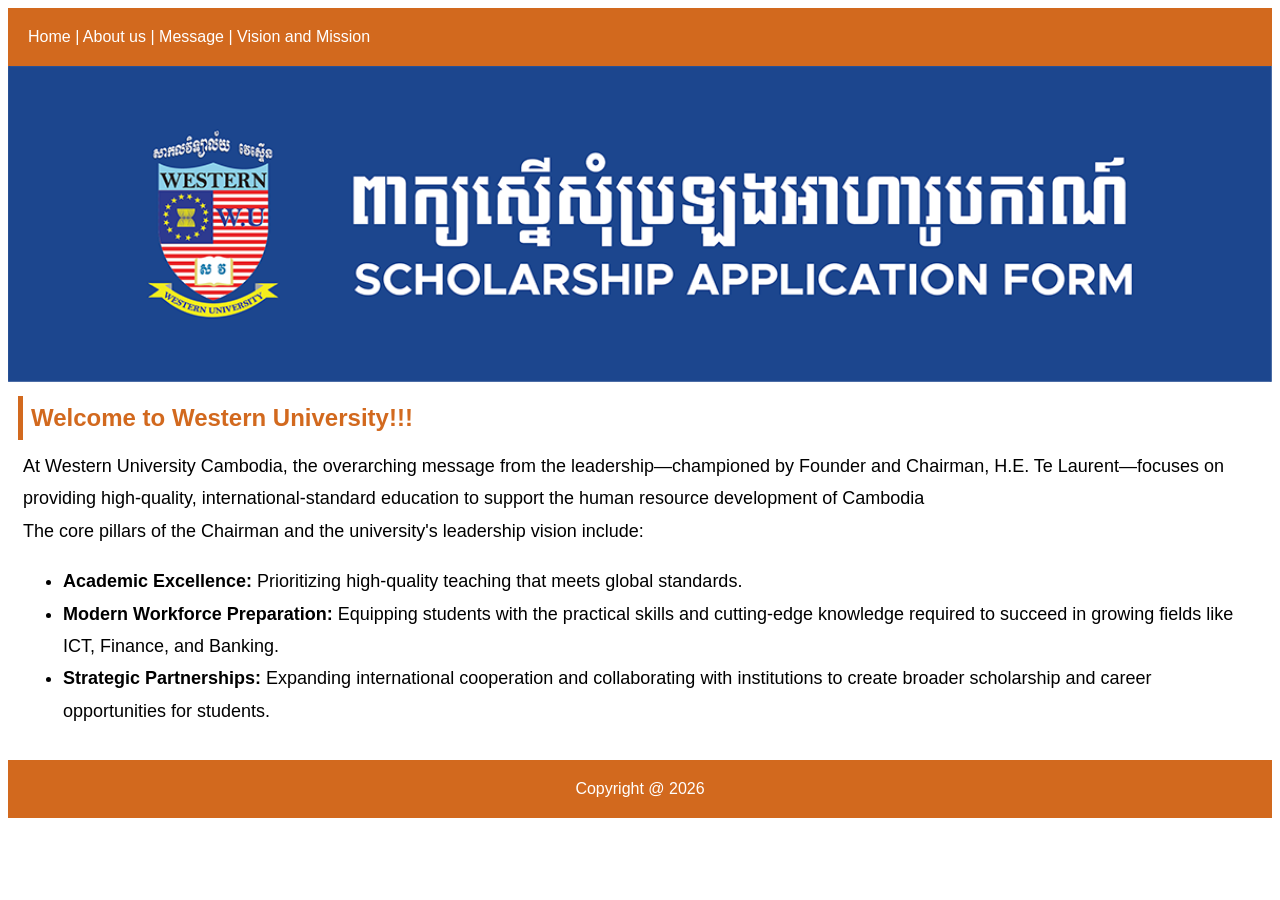
<file: index.html>
<!DOCTYPE html>
<html lang="en">
<head>
    <meta charset="UTF-8">
    <meta name="viewport" content="width=device-width, initial-scale=1.0">
    <title>Western University</title>
    <link rel="stylesheet" href="css/style.css">
</head>
<body>
    <header>
        <a href="#">Home</a> 
        | 
        <a href="about_us.html">About us</a> 
        | 
        <a href="message.html">Message</a> |
        <a href="vision_mission.html">Vision and Mission</a>
    </header>
    <div class="content">
        <img src="/images/WU_Background2.png" width="100%" alt="">
        <div class="title">
            Welcome to Western University!!!
        </div>
        <div class="normal">
            At Western University Cambodia, the overarching message from the leadership—championed by Founder and Chairman, H.E. Te Laurent—focuses on providing high-quality, international-standard education to support the human resource development of Cambodia
            <br>
            The core pillars of the Chairman and the university's leadership vision include:
            <ul>
                <li>
                    <b>Academic Excellence:</b> Prioritizing high-quality teaching that meets global standards.

                </li>
                <li>
                    <b>Modern Workforce Preparation:</b> Equipping students with the practical skills and cutting-edge knowledge required to succeed in growing fields like ICT, Finance, and Banking.

                </li>
                <li>
                    <b>Strategic Partnerships:</b> Expanding international cooperation and collaborating with institutions to create broader scholarship and career opportunities for students.
                </li>
            </ul>
        </div>        
    </div>
    <footer>
        Copyright @ 2026
    </footer>
</body>
</html>
</file>
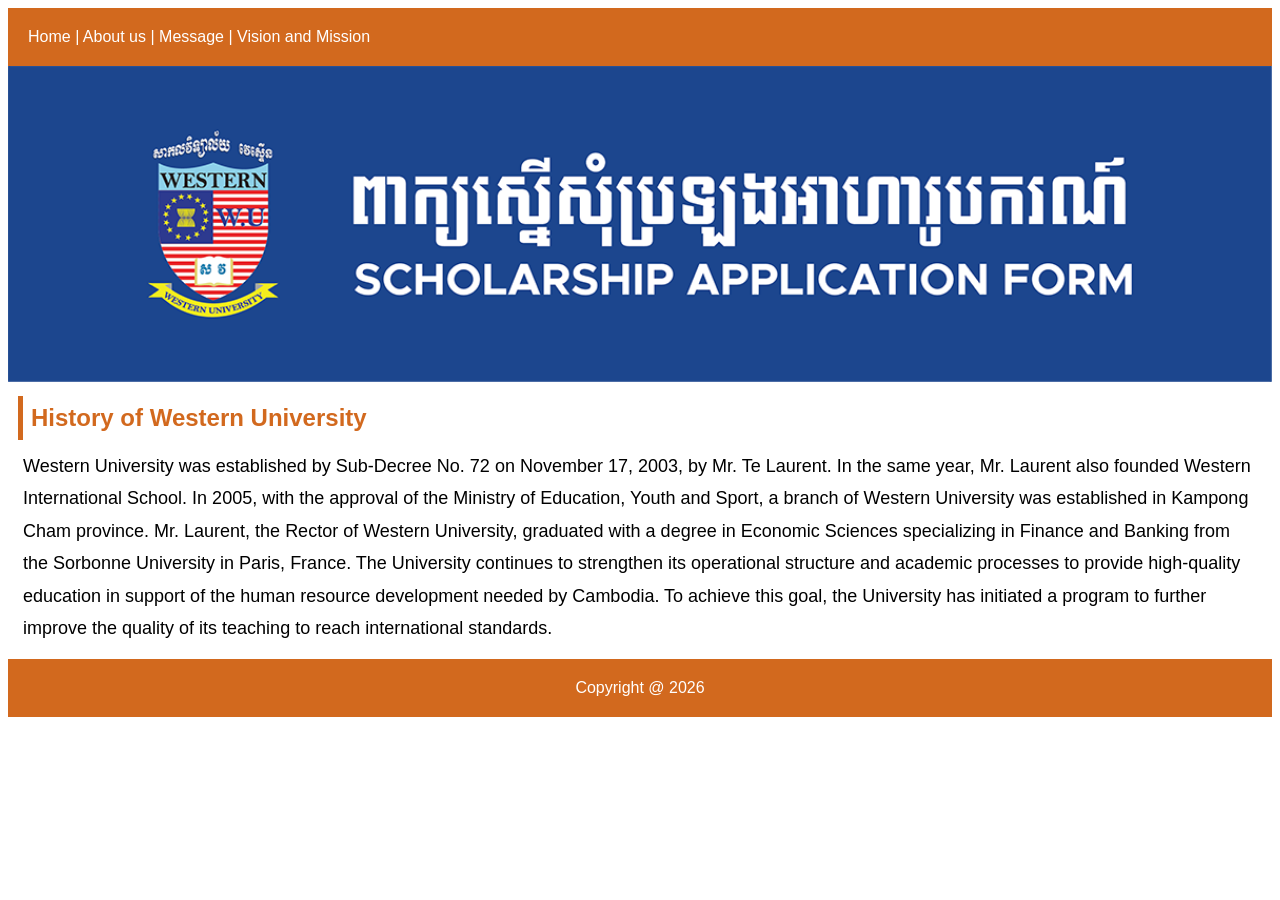
<file: about_us.html>
<!DOCTYPE html>
<html lang="en">
<head>
    <meta charset="UTF-8">
    <meta name="viewport" content="width=device-width, initial-scale=1.0">
    <title>About us | Western University</title>
    <link rel="stylesheet" href="css/style.css">
</head>
<body>
    <header>
        <a href="index.html">Home</a> 
        | 
        <a href="about_us.html">About us</a> 
        | 
        <a href="message.html">Message</a> |
        <a href="vision_mission.html">Vision and Mission</a>
    </header>
    <div class="content">
        <img src="/images/WU_Background2.png" width="100%" alt="">        

       <div class="title">
            History of Western University
        </div>
        <div class="normal">
            Western University was established by Sub-Decree No. 72 on November 17, 2003, by Mr. Te Laurent. In the same year, Mr. Laurent also founded Western International School. In 2005, with the approval of the Ministry of Education, Youth and Sport, a branch of Western University was established in Kampong Cham province. Mr. Laurent, the Rector of Western University, graduated with a degree in Economic Sciences specializing in Finance and Banking from the Sorbonne University in Paris, France.

The University continues to strengthen its operational structure and academic processes to provide high-quality education in support of the human resource development needed by Cambodia. To achieve this goal, the University has initiated a program to further improve the quality of its teaching to reach international standards.
        </div>
    </div>
    <footer>
        Copyright @ 2026
    </footer>
</body>
</html>
</file>
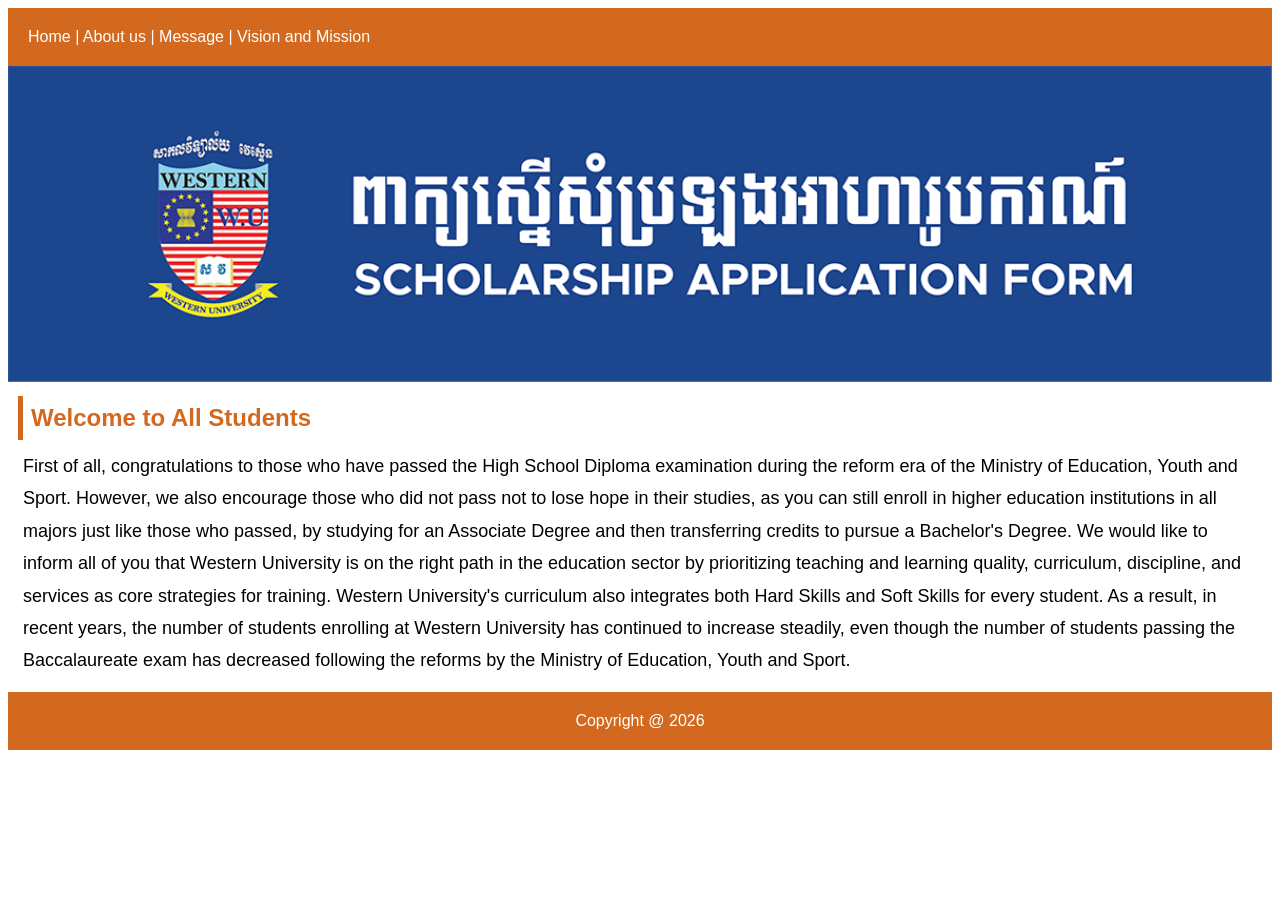
<file: message.html>
<!DOCTYPE html>
<html lang="en">
<head>
    <meta charset="UTF-8">
    <meta name="viewport" content="width=device-width, initial-scale=1.0">
    <title>Message | Western University</title>
    <link rel="stylesheet" href="css/style.css">
</head>
<body>
    <header>
        <a href="index.html">Home</a> 
        | 
        <a href="about_us.html">About us</a> 
        | 
        <a href="message.html">Message</a> |
        <a href="vision_mission.html">Vision and Mission</a>
    </header>
    <div class="content">
        <img src="/images/WU_Background2.png" width="100%" alt="">
        <div class="title">
            Welcome to All Students
        </div>
        <div class="normal">
        First of all, congratulations to those who have passed the High School Diploma examination during the reform era of the Ministry of Education, Youth and Sport. However, we also encourage those who did not pass not to lose hope in their studies, as you can still enroll in higher education institutions in all majors just like those who passed, by studying for an Associate Degree and then transferring credits to pursue a Bachelor's Degree.

We would like to inform all of you that Western University is on the right path in the education sector by prioritizing teaching and learning quality, curriculum, discipline, and services as core strategies for training. Western University's curriculum also integrates both Hard Skills and Soft Skills for every student.

As a result, in recent years, the number of students enrolling at Western University has continued to increase steadily, even though the number of students passing the Baccalaureate exam has decreased following the reforms by the Ministry of Education, Youth and Sport.    
        </div>
    </div>
    <footer>
        Copyright @ 2026
    </footer>
</body>
</html>
</file>
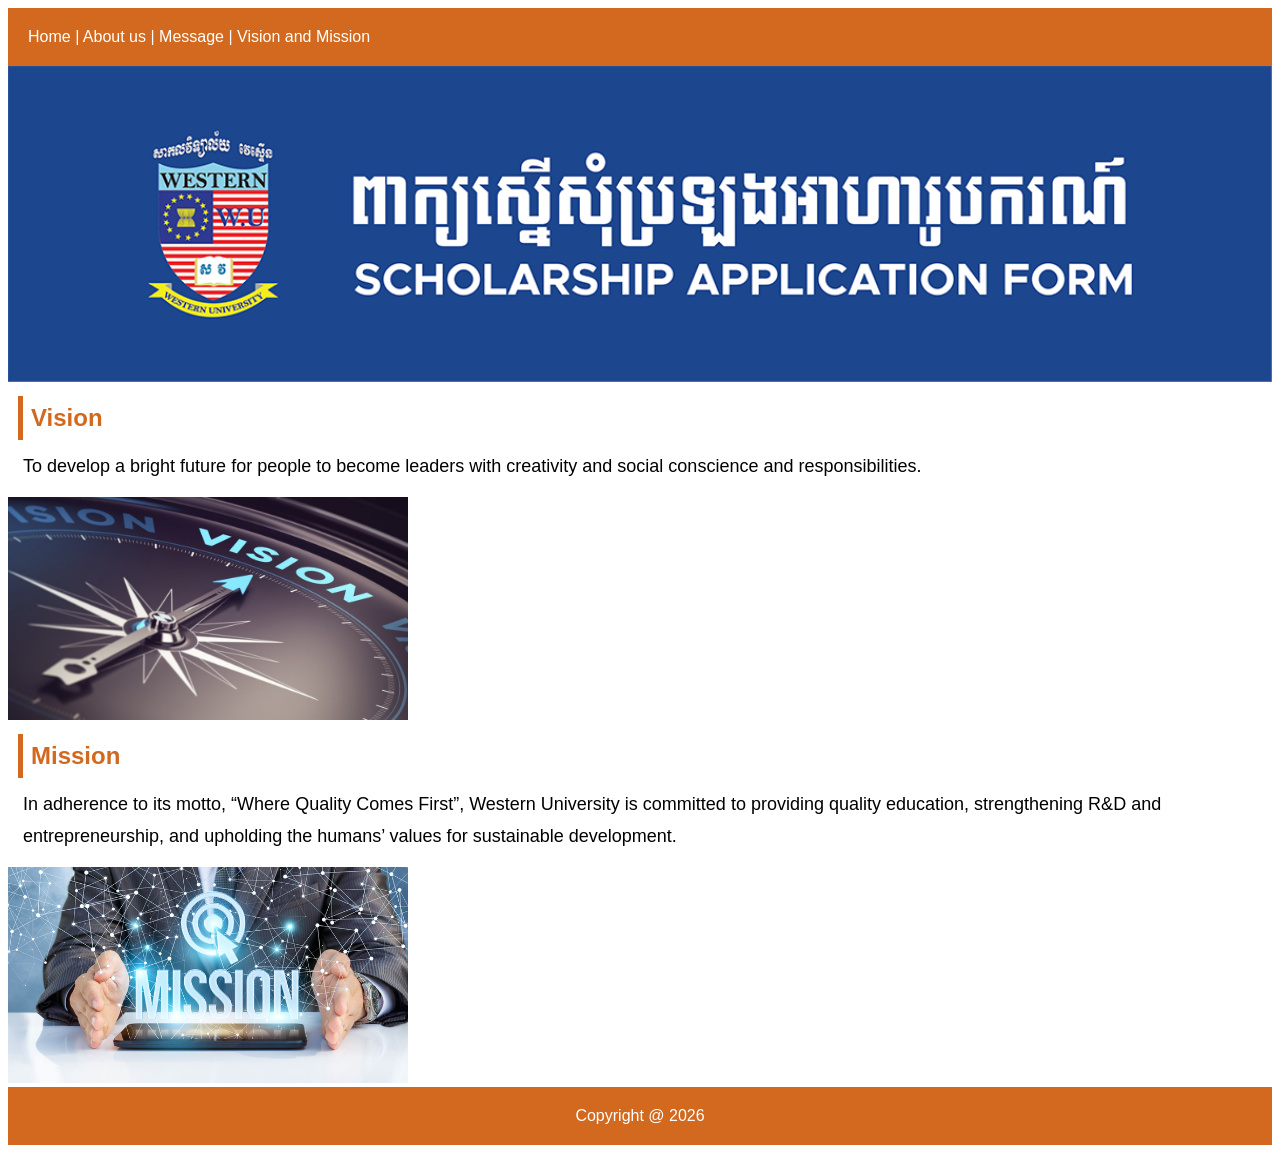
<file: vision_mission.html>
<!DOCTYPE html>
<html lang="en">
<head>
    <meta charset="UTF-8">
    <meta name="viewport" content="width=device-width, initial-scale=1.0">
    <title>Message | Western University</title>
    <link rel="stylesheet" href="css/style.css">
</head>
<body>
    <header>
        <a href="index.html">Home</a> 
        | 
        <a href="about_us.html">About us</a> 
        | 
        <a href="message.html">Message</a> |
        <a href="vision_mission.html">Vision and Mission</a>
    </header>
    <div class="content">
        <img src="/images/WU_Background2.png" width="100%" alt="">
        <div class="title">
            Vision
        </div>
        <div class="normal">
            To develop a bright future for people to become leaders with creativity and social conscience and responsibilities.
        </div>
        <img src="images/vison.png" width="400" alt="">
        <div class="title">
            Mission
        </div>
        <div class="normal">
            In adherence to its motto, “Where Quality Comes First”, Western University is committed to providing quality education, strengthening R&D and entrepreneurship, and upholding the humans’ values for sustainable development.
        </div>
        <img src="images/mission.png" width="400" alt="">
    </div>
    <footer>
        Copyright @ 2026
    </footer>
</body>
</html>
</file>
<file: css/style.css>
*{
    font-family: 'Segoe UI', Tahoma, Geneva, Verdana, sans-serif;
}
a:link,a:visited {
    color:#ffffff;
    text-decoration: none;
}
a:active,a:hover {
    color:#ffffff;
    text-decoration: underline;
}
header{
    padding: 20px;
    background-color: chocolate;
    color: #ffffff;
    font-family: 'Segoe UI', Tahoma, Geneva, Verdana, sans-serif;
}
div.content{
     font-family: 'Segoe UI', Tahoma, Geneva, Verdana, sans-serif;
}
.title{
    padding: 8px;
    font-size: 24px;
    border-left-style: solid;
    border-left-width: 5px;
    margin:10px;
    color:chocolate;
    font-weight: bold;
}
.normal{
    padding-top: 0px;
    padding-bottom: 15px;
    padding-left: 15px;
    padding-right: 15px;
    font-size: 18px;
    line-height: 1.8;
}
footer{
    padding: 20px;
    background-color: chocolate;
    text-align: center;
    color: #ffffff;
    font-family: 'Segoe UI', Tahoma, Geneva, Verdana, sans-serif;
}
</file>
